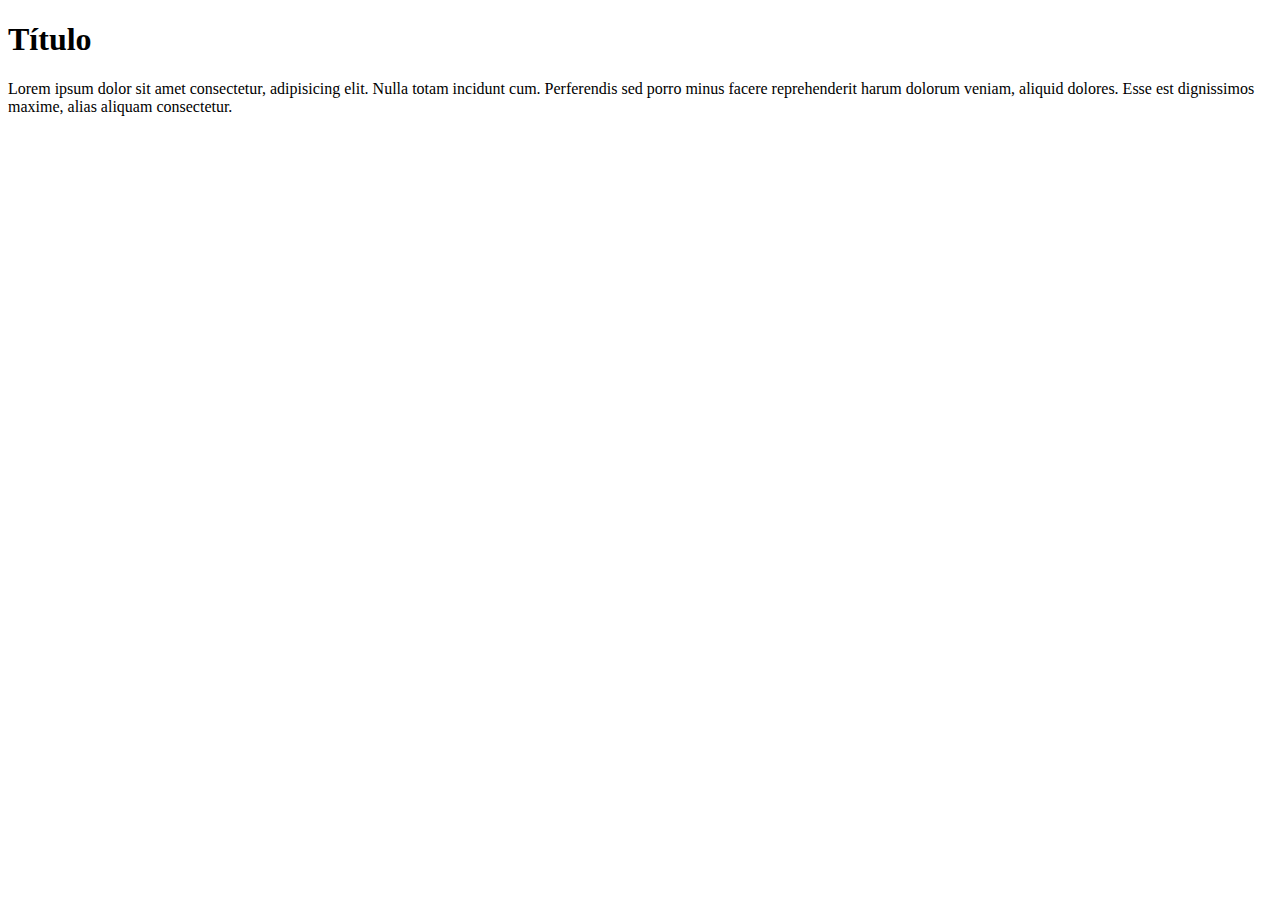
<file: index.html>
<!DOCTYPE html>
<html>
    <head>
<title>HTML5 e CSS3</title>
    </head>
    <body>
        <h1>Título</h1>
        <p>Lorem ipsum dolor sit amet consectetur, adipisicing elit. Nulla totam incidunt cum. Perferendis sed porro minus facere reprehenderit harum dolorum veniam, aliquid dolores. Esse est dignissimos maxime, alias aliquam consectetur.</p>
    </body>
</html>
</file>
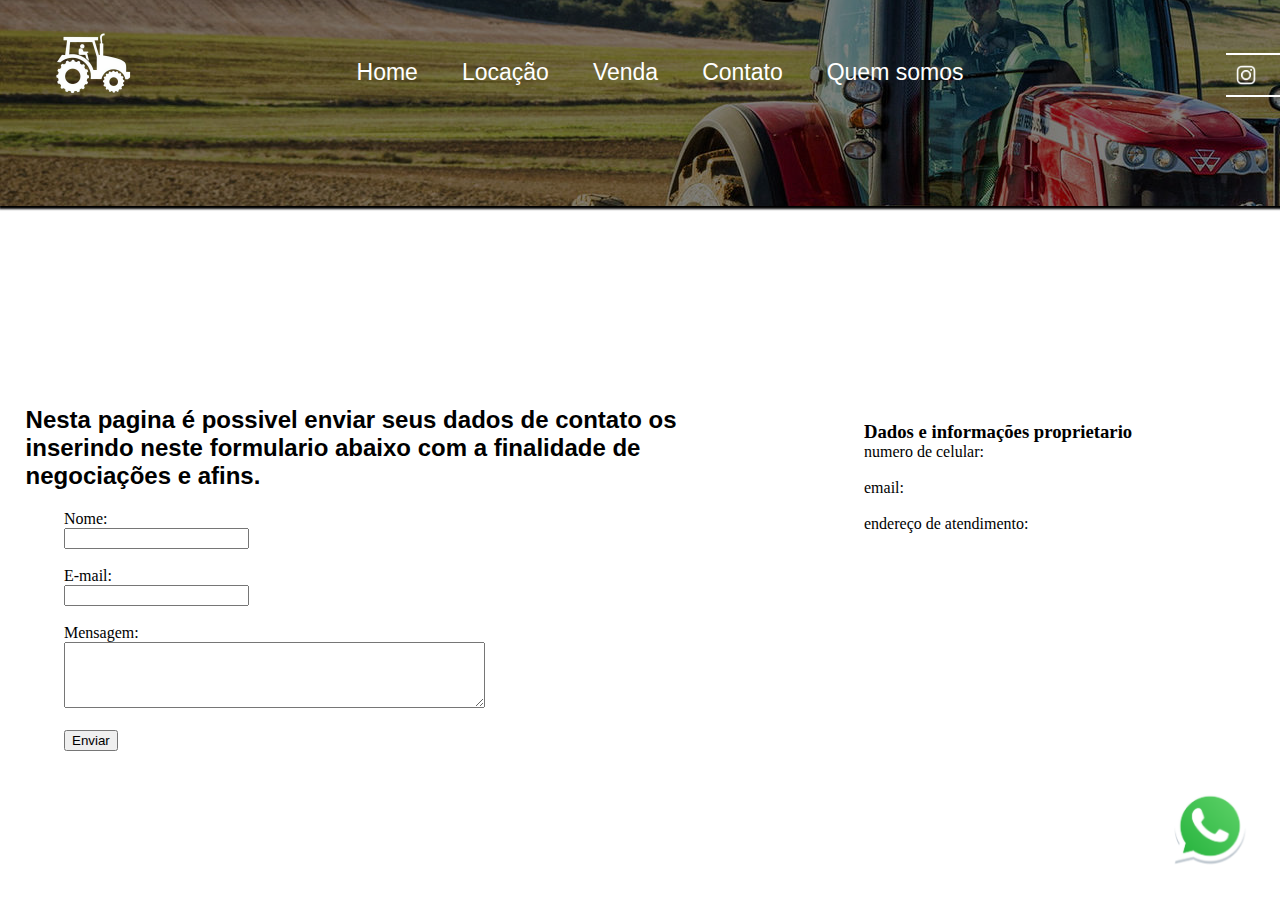
<file: contato.html>
<!DOCTYPE html>
<html lang="pt-br">

<head>
    <meta charset="UTF-8">
    <meta name="viewport" content="width=device-width, initial-scale=1.0">
    <title>Plural maquinas-Contato</title>
    <link rel="stylesheet" href="style.css">
</head>

<body>
    <div class="fundo">

    <div class="navegador">
        <a href="index.html"><img src="img/logo.png" alt=""></a>
        <div class="menu">
            <a href="index.html">Home</a>
            <a href="locação.html">Locação</a>
            <a href="venda.html">Venda</a>
            <a href="contato.html">Contato</a>
            <a href="quem-somos.html">Quem somos</a>
        </div>
        <div class="social-2">
            <a class="insta" href="https://instagram.com/luis_dacruzz/"><img src="img/logoinsta.png" alt=""></a>
            <a class="face" href="https://pt-br.facebook.com/"><img src="img/facebook.png" alt=""></a>
            <a class="tiktok" href="https://pt-br.facebook.com/"><img src="img/tiktok.png" alt=""></a>
            
        </div>
    </div>
    </div>
    <div class="texto">
    <h2>
        Nesta pagina é possivel enviar seus dados de contato os inserindo neste formulario abaixo com a finalidade de negociações e afins.
    </h2>
    </div>

    </div>
   
    <div class="formulario">
        <form action="processa_formulario.php" method="POST">
            <label for="nome">Nome:</label><br>
            <input type="text" id="nome" name="nome" required><br><br>
    
            <label for="email">E-mail:</label><br>
            <input type="email" id="email" name="email" required><br><br>
    
            <label for="mensagem">Mensagem:</label><br>
            <textarea id="mensagem" name="mensagem" rows="4" cols="50" required></textarea><br><br>
    
            <button type="submit">Enviar</button>
        </form>
<div class="dados">
   <h3>Dados e informações proprietario</h3>
   <p>numero de celular:</p><br>
   <p>email:</p> <br>
   <p>endereço de atendimento:</p> 
   </p>
</div>
</div>
    </div>
    <div class="wtt">
        <a href="https://w.app/bpg7kv" target="_blank"><img src="img/logowt.png" alt=""></a>
    </div>
    
</body>
</html>
</file>
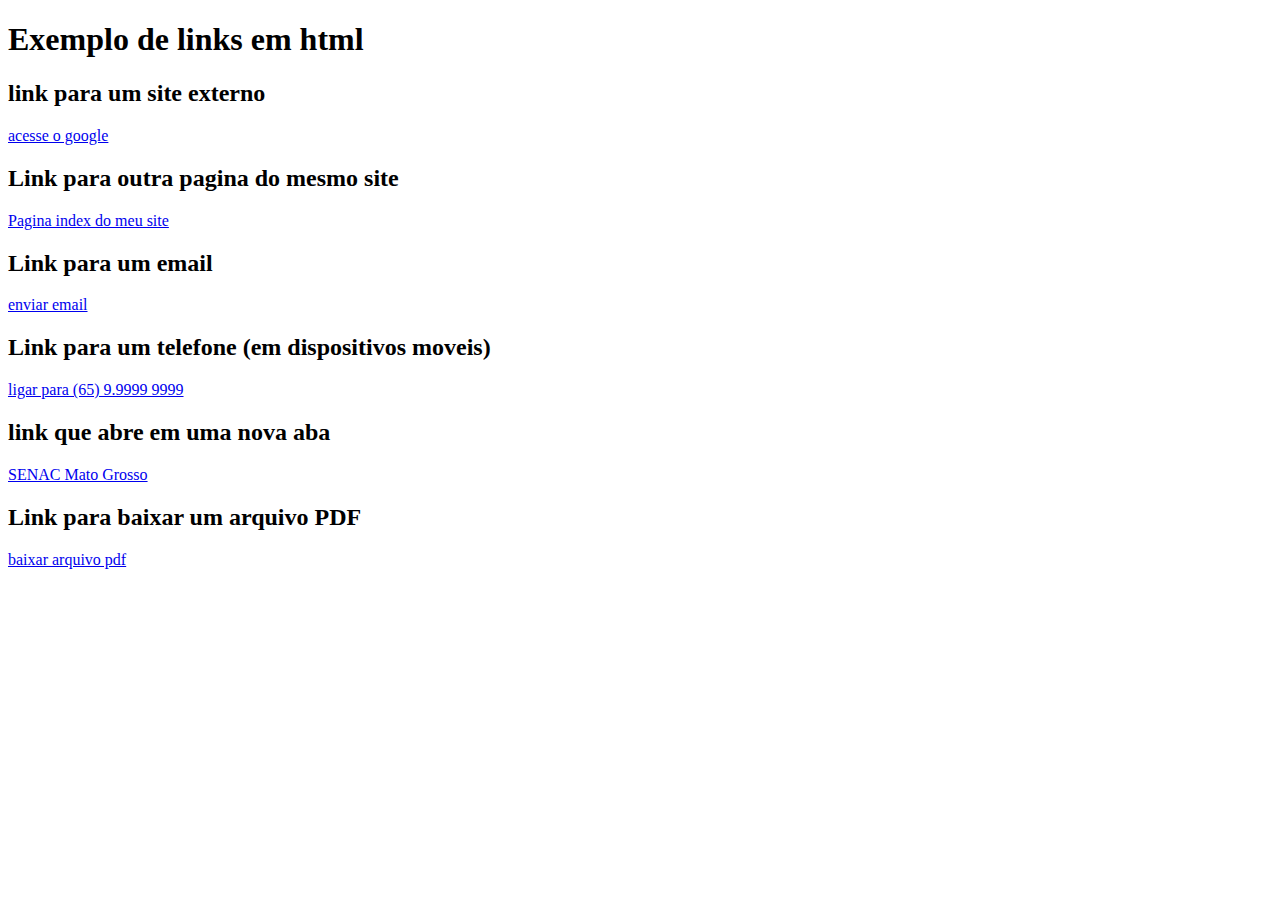
<file: index-aquarium.html>
<!DOCTYPE html>
 <html lang="pt-br">
 <head>
    <meta charset="UTF-8">
    <meta name="viewport" content="width=device-width, initial-scale=1.0">
    <title>Document</title>
 </head>
 <body>
    <h1>Exemplo de links em html</h1>

    <h2>link para um site externo</h2>
    <a href="https://www.google.com.br">acesse o google</a>

    <h2>Link para outra pagina do mesmo site</h2>
    <a href="index.html">Pagina index do meu site</a>
    
    <h2>Link para um email</h2>
    <a href="mailto:suporte@minhaempresa.com.br">enviar email</a>

    <h2>Link para um telefone (em dispositivos moveis)</h2>
    <a href="tel:+5565999999999">ligar para (65) 9.9999 9999</a>

    <h2>link que abre em uma nova aba</h2>
    <a href="https://www.mt.senac.br"target="_blank"rel="loopener noreferrer">SENAC Mato Grosso</a>

    <h2>Link para baixar um arquivo PDF</h2>
    <a href="Novo(a) Documento do Microsoft Word.docx" download="">baixar arquivo pdf</a>
 </body>
 </html>
</file>
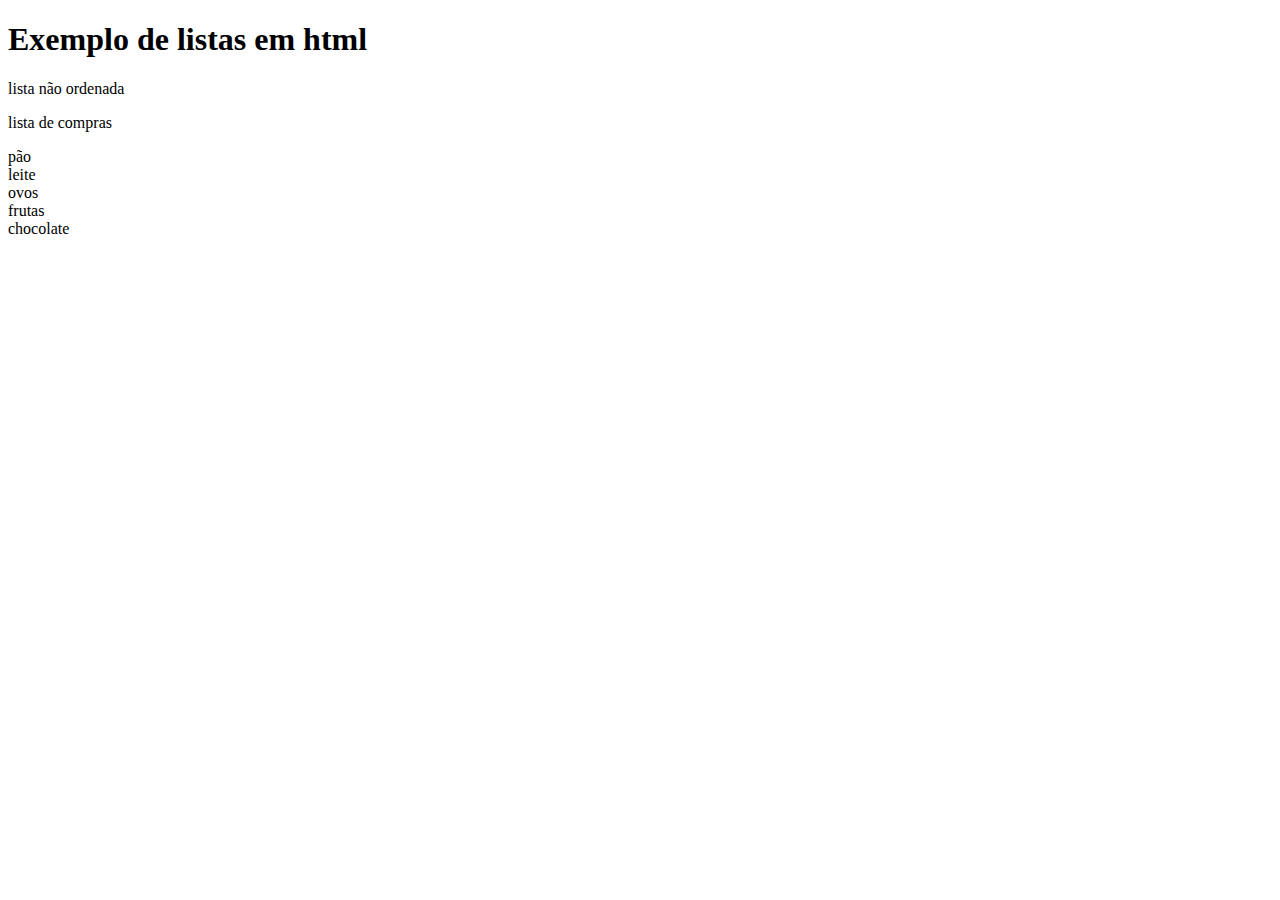
<file: lista 2.html>
<!DOCTYPE html>
<html lang="pt-BR">
<head>
    <meta charset="UTF-8">
    <meta name="viewport" content="width=device-width, initial-scale=1.0">
    <title>listas em html</title>
</head>
<body>
    <h1>Exemplo de listas em html</h1>

    <p>lista não ordenada</p>
    <p>lista de compras</p>
    <p>
        <li>pão</li>
        <li>leite</li>
        <li>ovos</li>
        <li> frutas</li>
        <li>chocolate</li>
    </p>
</body>
</html>
</file>
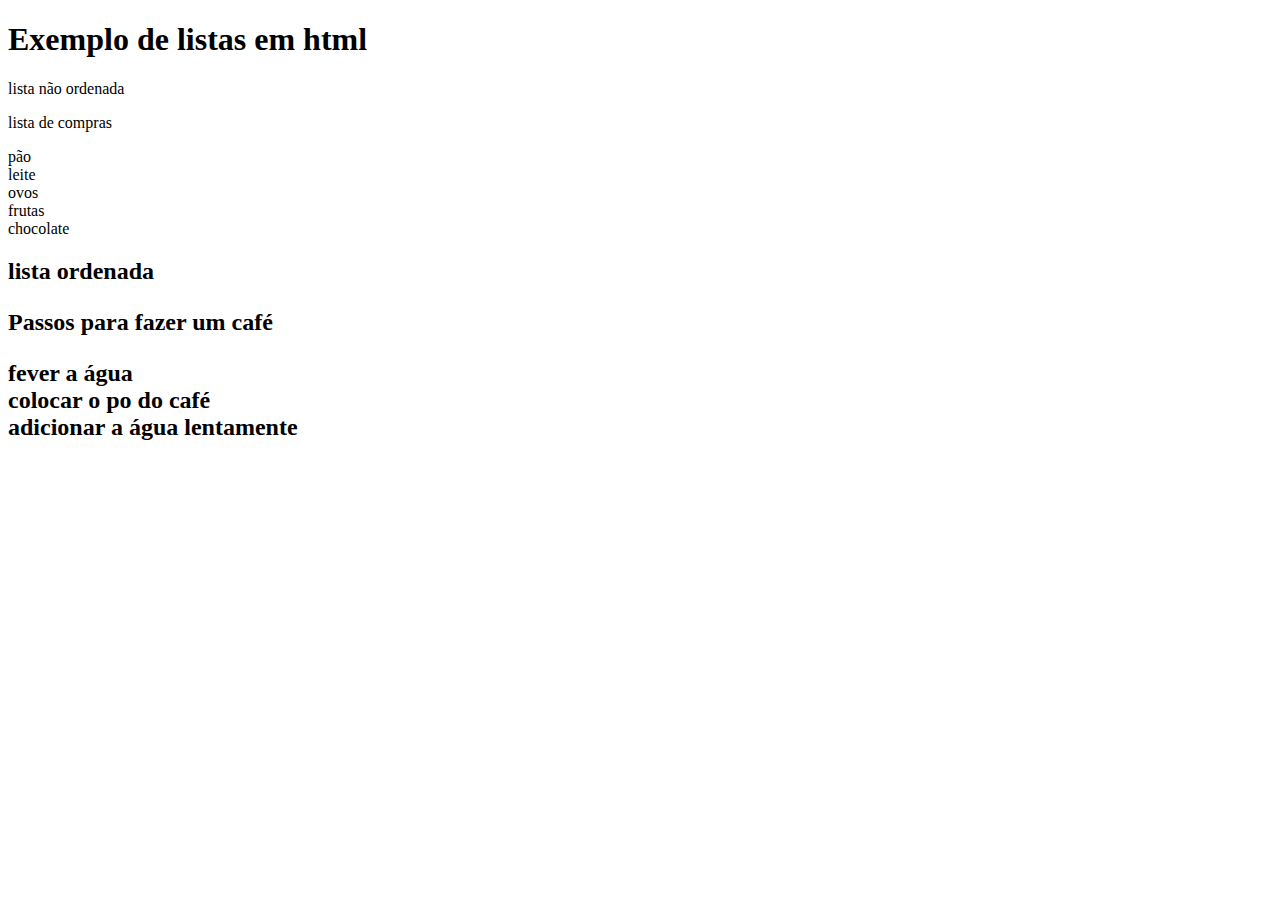
<file: lista 3.html>
<!DOCTYPE html>
<html lang="pt-BR">
<head>
    <meta charset="UTF-8">
    <meta name="viewport" content="width=device-width, initial-scale=1.0">
    <title>listas em html</title>
</head>
<body>
    <h1>Exemplo de listas em html</h1>

    <p>lista não ordenada</p>
    <p>lista de compras</p>
    <p>
        <li>pão</li>
        <li>leite</li>
        <li>ovos</li>
        <li> frutas</li>
        <li>chocolate</li>
    </p>

    <h2>lista ordenada
        <p>Passos para fazer um café
<li>fever a água</li>
<li>colocar o po do café</li>
<li>adicionar a água lentamente</li>

        </p>
    </h2>
</body>
</html>
</file>
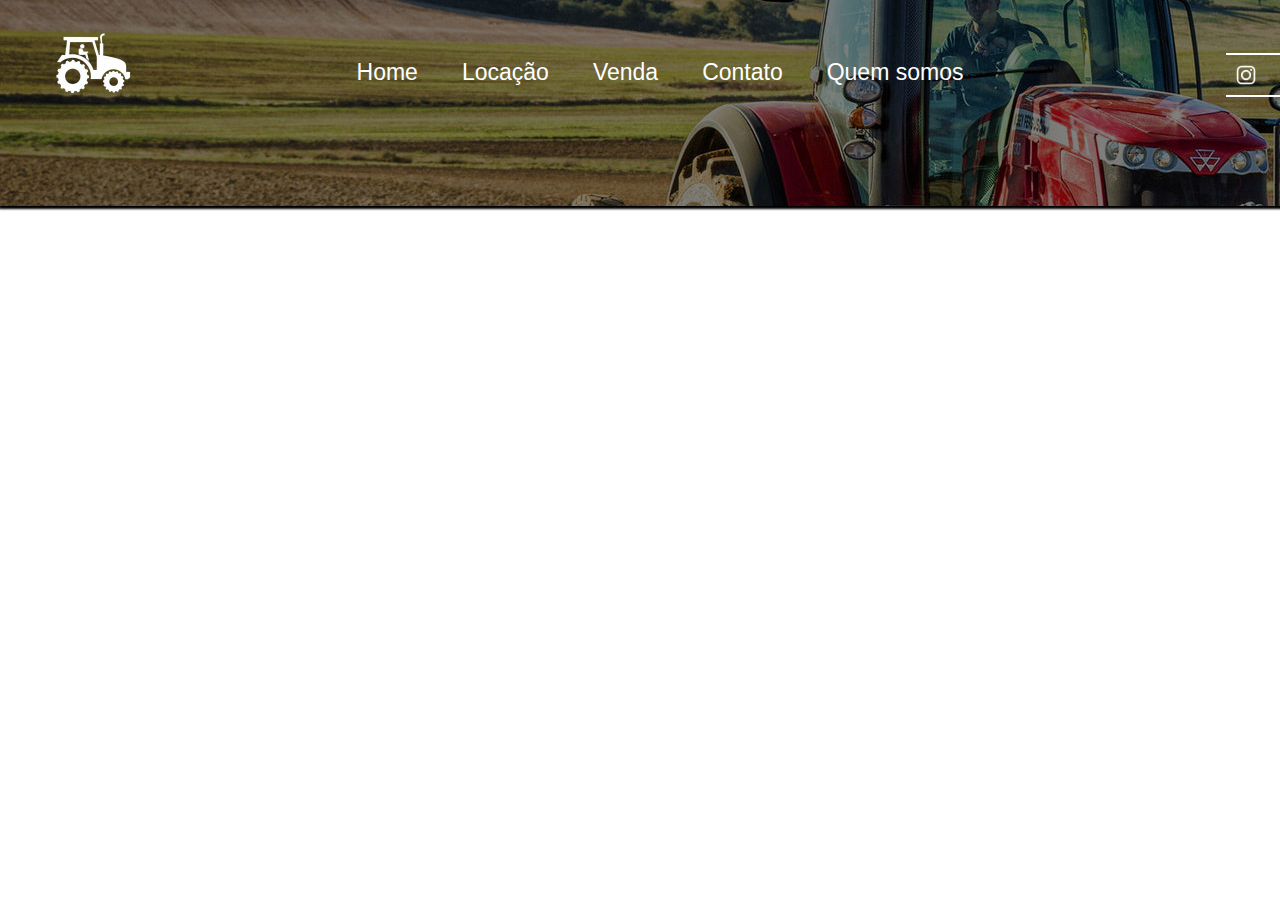
<file: venda.html>
<!DOCTYPE html>
<html lang="pt-br">

<head>
    <meta charset="UTF-8">
    <meta name="viewport" content="width=device-width, initial-scale=1.0">
    <title>Plural maquinas-Contato</title>
    <link rel="stylesheet" href="style.css">
</head>

<body>
    <div class="fundo">

    <div class="navegador">
        <a href="index.html"><img src="img/logo.png" alt=""></a>
        <div class="menu">
            <a href="index.html">Home</a>
            <a href="locação.html">Locação</a>
            <a href="venda.html">Venda</a>
            <a href="contato.html">Contato</a>
            <a href="quem-somos.html">Quem somos</a>
        </div>
        <div class="social-2">
            <a class="insta" href="https://instagram.com/luis_dacruzz/"><img src="img/logoinsta.png" alt=""></a>
            <a class="face" href="https://pt-br.facebook.com/"><img src="img/facebook.png" alt=""></a>
            <a class="tiktok" href="https://pt-br.facebook.com/"><img src="img/tiktok.png" alt=""></a>
            
        </div>
    </div>
    </div>
    
    
</body>
</html>
</file>
<file: style.css>
* {

    margin: 0;
}

.navegador img {
    width: 125px;
    margin-left: 4%;

    background-size: center;


}

.menu {
    text-align: center;
    width: 680px;

    position: relative;
    left: 320px;
    top: -70px;

}



.menu a {
    padding: 12px 20px;
    text-decoration: none;
    color: rgb(255, 255, 255);
    font-size: 23px;
    font-family: 'Segoe UI', Tahoma, Geneva, Verdana, sans-serif;
}

.menu a:hover {
    border-bottom: 2px solid white;
}

.social {
    display: flex;
    position: relative;
    top: -11%;
    left: 180%;

    width: 150px;
    height: 50px;


}
.social img:hover{
    scale: 1.5;
}

.social img {

    width: 30px;
    border-radius: none;
    padding: 10px;
    width: 20px;
    
    
    ;
}

   


.capa h1 {
    color: white;

    margin-top: 120px;
    font-size: 55px;
    font-family: "Ubuntu", serif;
    padding: 15px 5px;
}

.capa p {
    color: white;


    font-size: 20px;
    font-family: "Ubuntu", serif;
    padding: 10px;

}

.capa strong {
    font-size: 20px;

}

.capa {

    height: 800px;


    position: relative;
    margin-left: -40%;
    overflow: hidden;
    margin-top: 10%;



}

.capa img {
    border-radius: 10px;
    margin-top: 1%;


    width: 50%;
}

.sub {


    position: relative;
    margin-left: 4%;
    margin-top: 20px;

}

.sub h1 {
    font-size: 40px;
    font-family: 'Segoe UI', Tahoma, Geneva, Verdana, sans-serif;
    text-align: center;


}

.sub p {
    text-align: center;
    margin-left: 22%;
    margin-top: px;
    width: 800px;

    font-size: 23px;
    font-family: 'Times New Roman', Times, serif;
}

.cards {
    margin-top: 50px;
    height: 400px;

    display: flex;
    justify-content: center;
    align-items: center;
    justify-content: space-around;
}

.card1 {

    height: 350px;

}



.text {
    box-shadow: 1px 0.7px 2px 0.7px black;

    width: 50%;
    background: green;
    border-radius: 10px;
    margin-left: 25%;

}

.text p {
    color: white;
    border-radius: 10px;
    font-family: 'Franklin Gothic Medium', 'Arial Narrow', Arial, sans-serif;

    text-align: center;
}

.cards p {}


.card2 {

    height: 350px;

}

.card3 {

    height: 350px;

}

.card4 {

    height: 350px;

}

.cards img {
    margin-top: 30px;
    box-shadow: 1px 0.7px 5px 2px black;
    border-radius: 10px;
    width: 100%;
    height: 90%;
}

.texto {
    margin-left: 2%;
    font-family: 'Franklin Gothic Medium', 'Arial Narrow', Arial, sans-serif;
    width: 750px;
    margin-top: 200px;

}

.formulario {
    margin-left: 5%;
    margin-top: 20px;



}

.sobre {
    margin-top: 100px;
    margin-left: 2%;
}

.sobre p {
    width: 800px
}

.sobre h1 {
    border-bottom: 3px solid black;
}

.dados {
    position: relative;
    left: 800px;
    top: -330px;

}

.wtt {
    position: fixed;
    bottom: 30px;
    right: 30px;

}

.wtt img {
    width: 80px;
}

.fundo {
    box-shadow: 1px 0.7px 2px 2px black;
    background-image: url(img/fundo.png);
    background-position: left;
    display: flex;
}

.social-2 {
    display: flex;
    position: relative;
    top: -50%;
    left: 180%;

    width: 150px;
    height: 50px;


}

.social-2 img {

    width: 30px;
    border-radius: none;
    padding: 10px;
    width: 20px;
    border-bottom: 2px solid white;
    border-top: 2px solid white;
    ;
}

.social-2 img :hover {
    border-bottom: 2px solid white;
}

.locação {}

.locação h1 {
    font-size: 260%;
    text-align: center;
    margin-left: -50px;
    margin-top: 60px;
    font-family: Arial, Helvetica, sans-serif;
}
</file>
